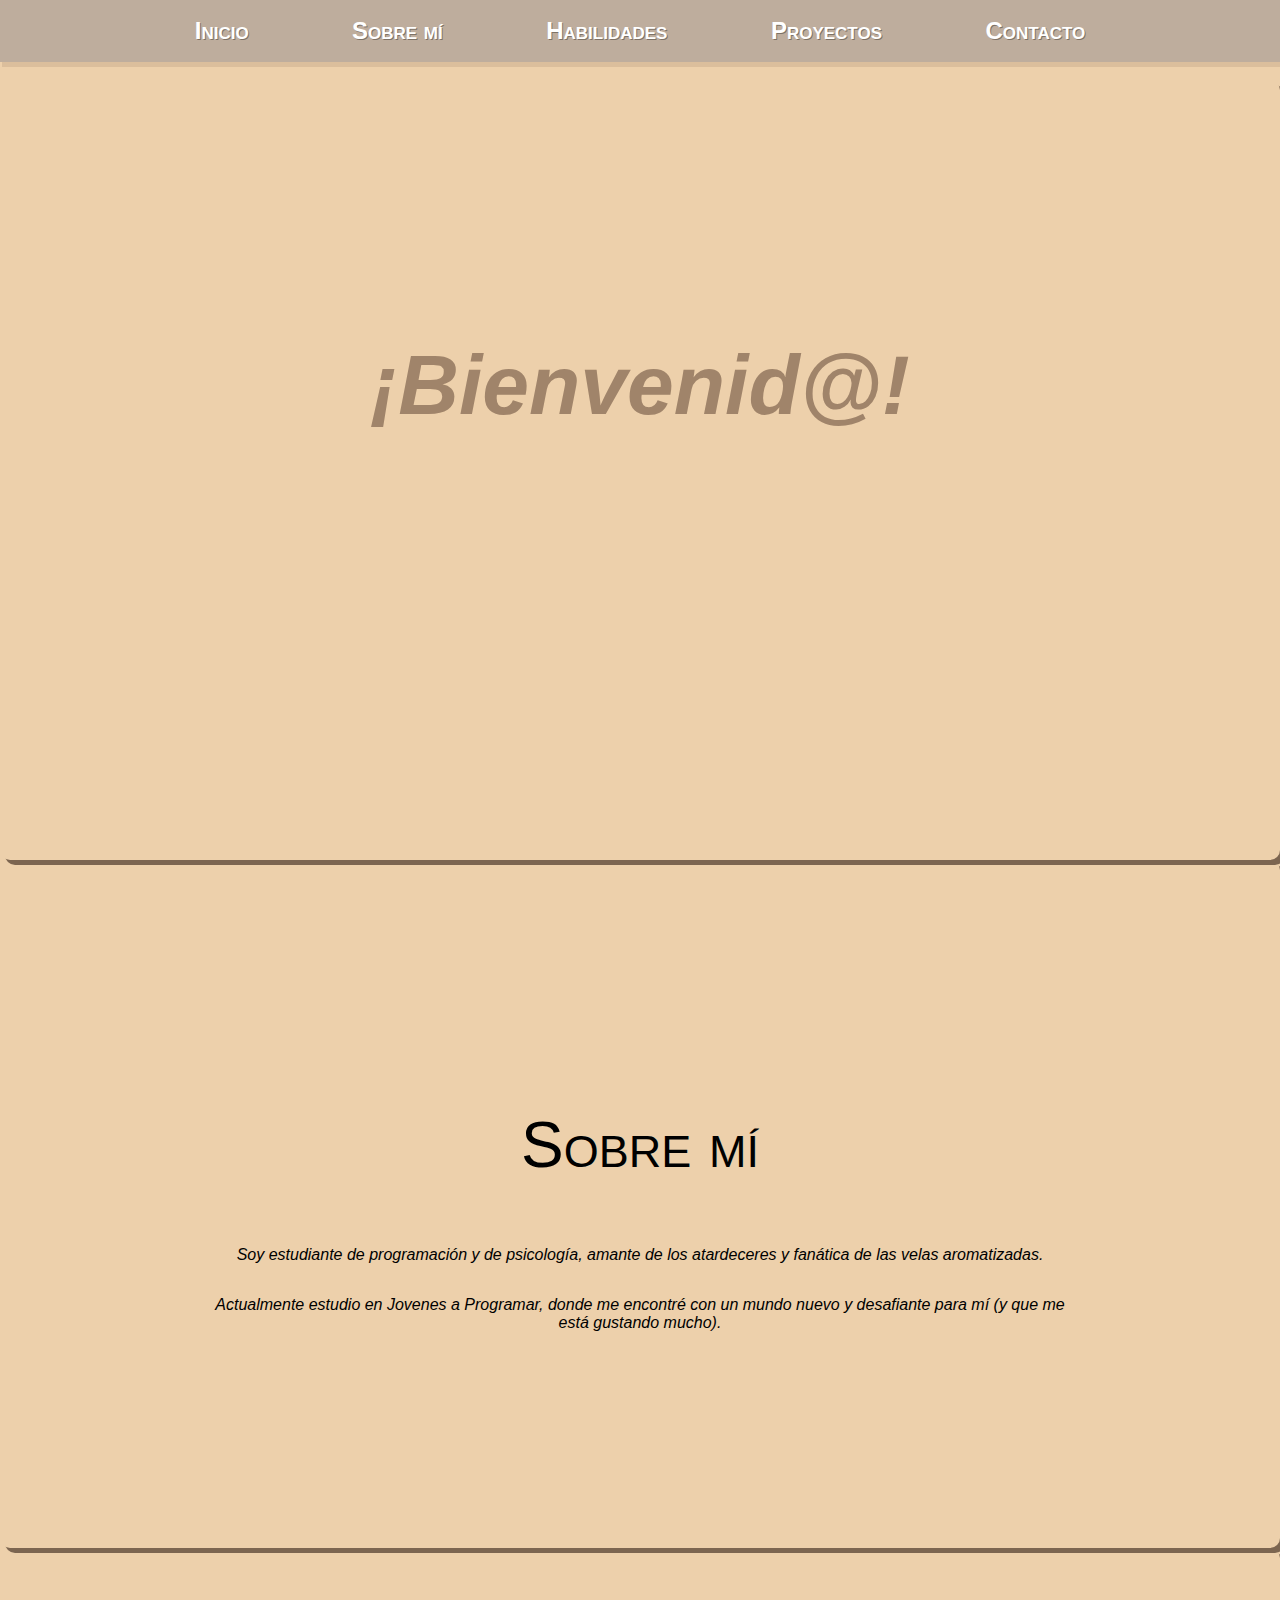
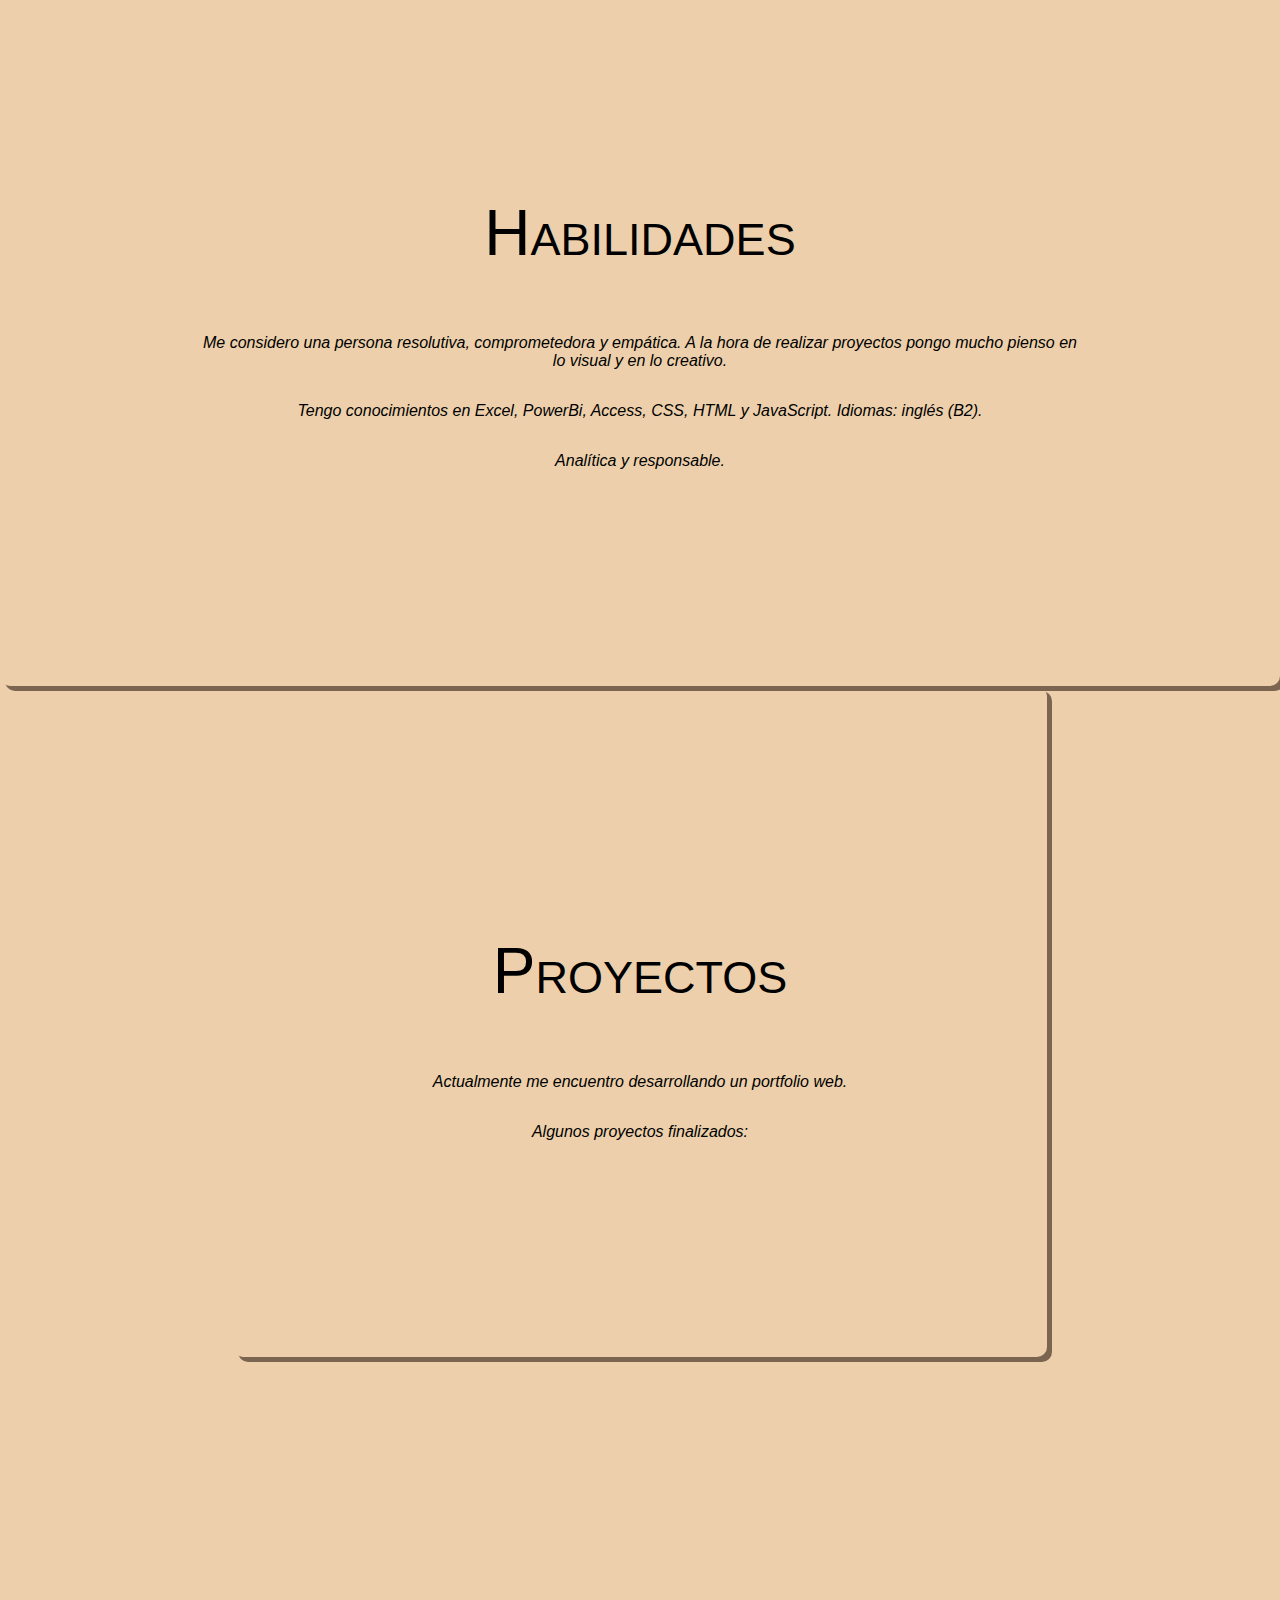
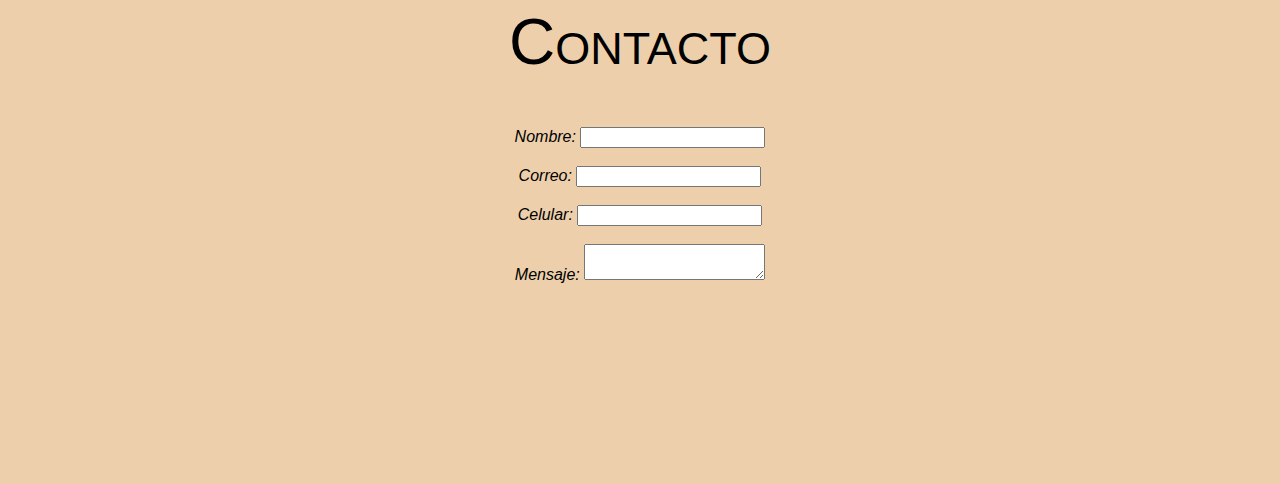
<file: index.html>
<!DOCTYPE html>
<html lang="es">
    <head>
        <meta charset="UTF-8">
        <meta name="viewport" content="width=device-width, initial-scale=1.0">
        <title>
            Portfolio | Lorena Rodriguez
        </title>
        <link rel="stylesheet" href="styles.css">
        <script>

        </script>
    </head>
    <body>
        <div id="secciones">
            <header>
                <ul>
                    <li>
                        <a 
                            href="#home">Inicio
                        </a>
                    </li>
                    <li>
                        <a 
                        href="#about">Sobre mí
                        </a>
                    </li>
                    <li>
                        <a 
                            href="#skills">Habilidades
                        </a>
                    </li>
                    <li>
                        <a 
                            href="#projects">Proyectos
                        </a>
                    </li>
                    <li>
                        <a 
                            href="#contact">Contacto                            
                        </a>
                    </li>
                </ul>
            </header>
        </div>
        <br>
        <div id="home">
            <h1>
                ¡Bienvenid@!
            </h1>
            <h3>
                Mi nombre es Lorena Rodriguez y te presento mi portfolio web
            </h3>
        </div>
        <div id="about">
            <h2>
                Sobre mí
            </h2>
            <p>Soy estudiante de programación y de psicología, amante de los atardeceres y fanática de las velas aromatizadas.</p>
            <p>Actualmente estudio en Jovenes a Programar, donde me encontré con un mundo nuevo y desafiante para mí (y que me está gustando mucho).</p>
        </div>
        <div id="skills">
            <h2>
                Habilidades
            </h2>
            <p>Me considero una persona resolutiva, comprometedora y empática. A la hora de realizar proyectos pongo mucho pienso en lo visual y en lo creativo. </p>
            <p>Tengo conocimientos en Excel, PowerBi, Access, CSS, HTML y JavaScript. Idiomas: inglés (B2).</p>
            <p>Analítica y responsable.</p>
        </div>
        <div id="projects">
            <h2>
                Proyectos
            </h2>
            <p>Actualmente me encuentro desarrollando un portfolio web.</p>
            <p>Algunos proyectos finalizados:</p>

        </div>
        <div id="contact">
            <h2>
                Contacto
            </h2>
            <label for="name">Nombre:</label>
                <input type="text"> <br><br>
            <label for="mail">Correo:</label>
                <input type="email"> <br><br>
            <label for="tel">Celular:<label>
                <input type="text"> <br><br>
            <label for="message">Mensaje:</label>
                <textarea name="message" id="message"></textarea>
        </div>
    </body>
</html>
</file>
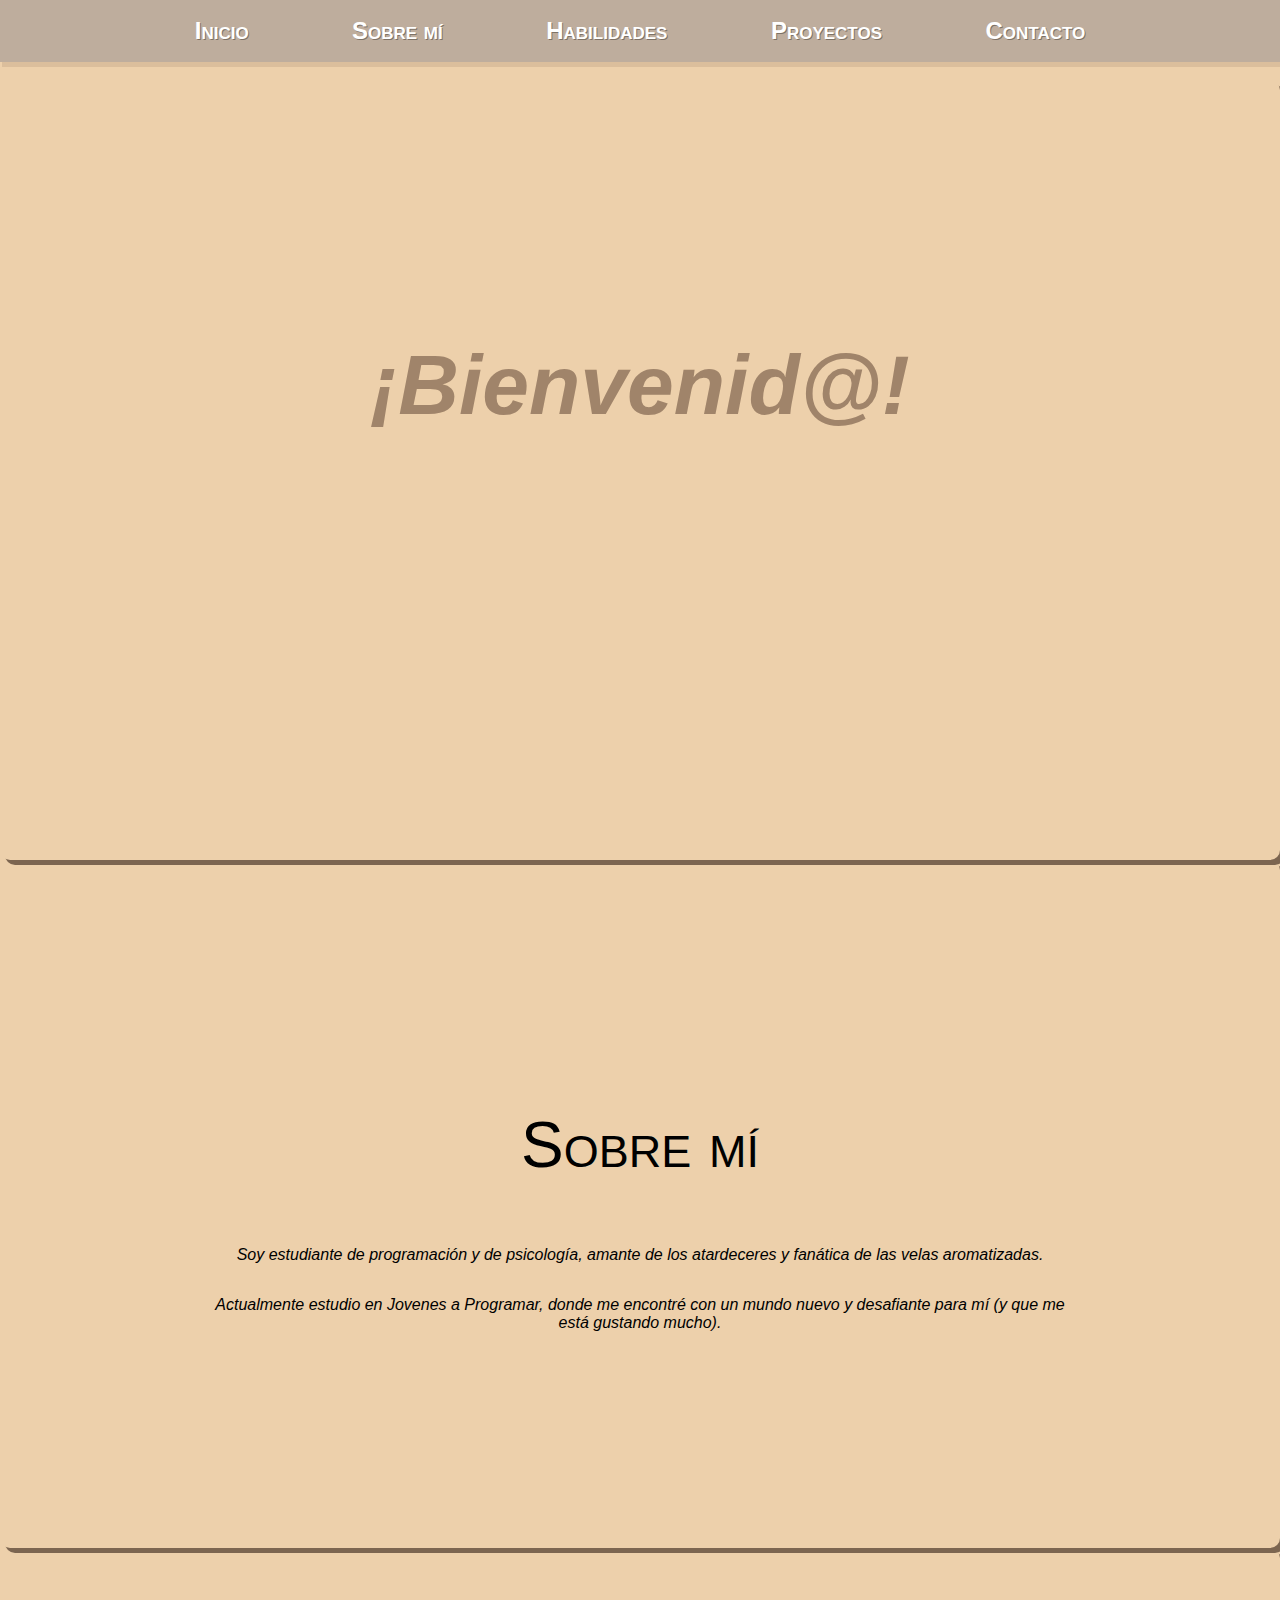
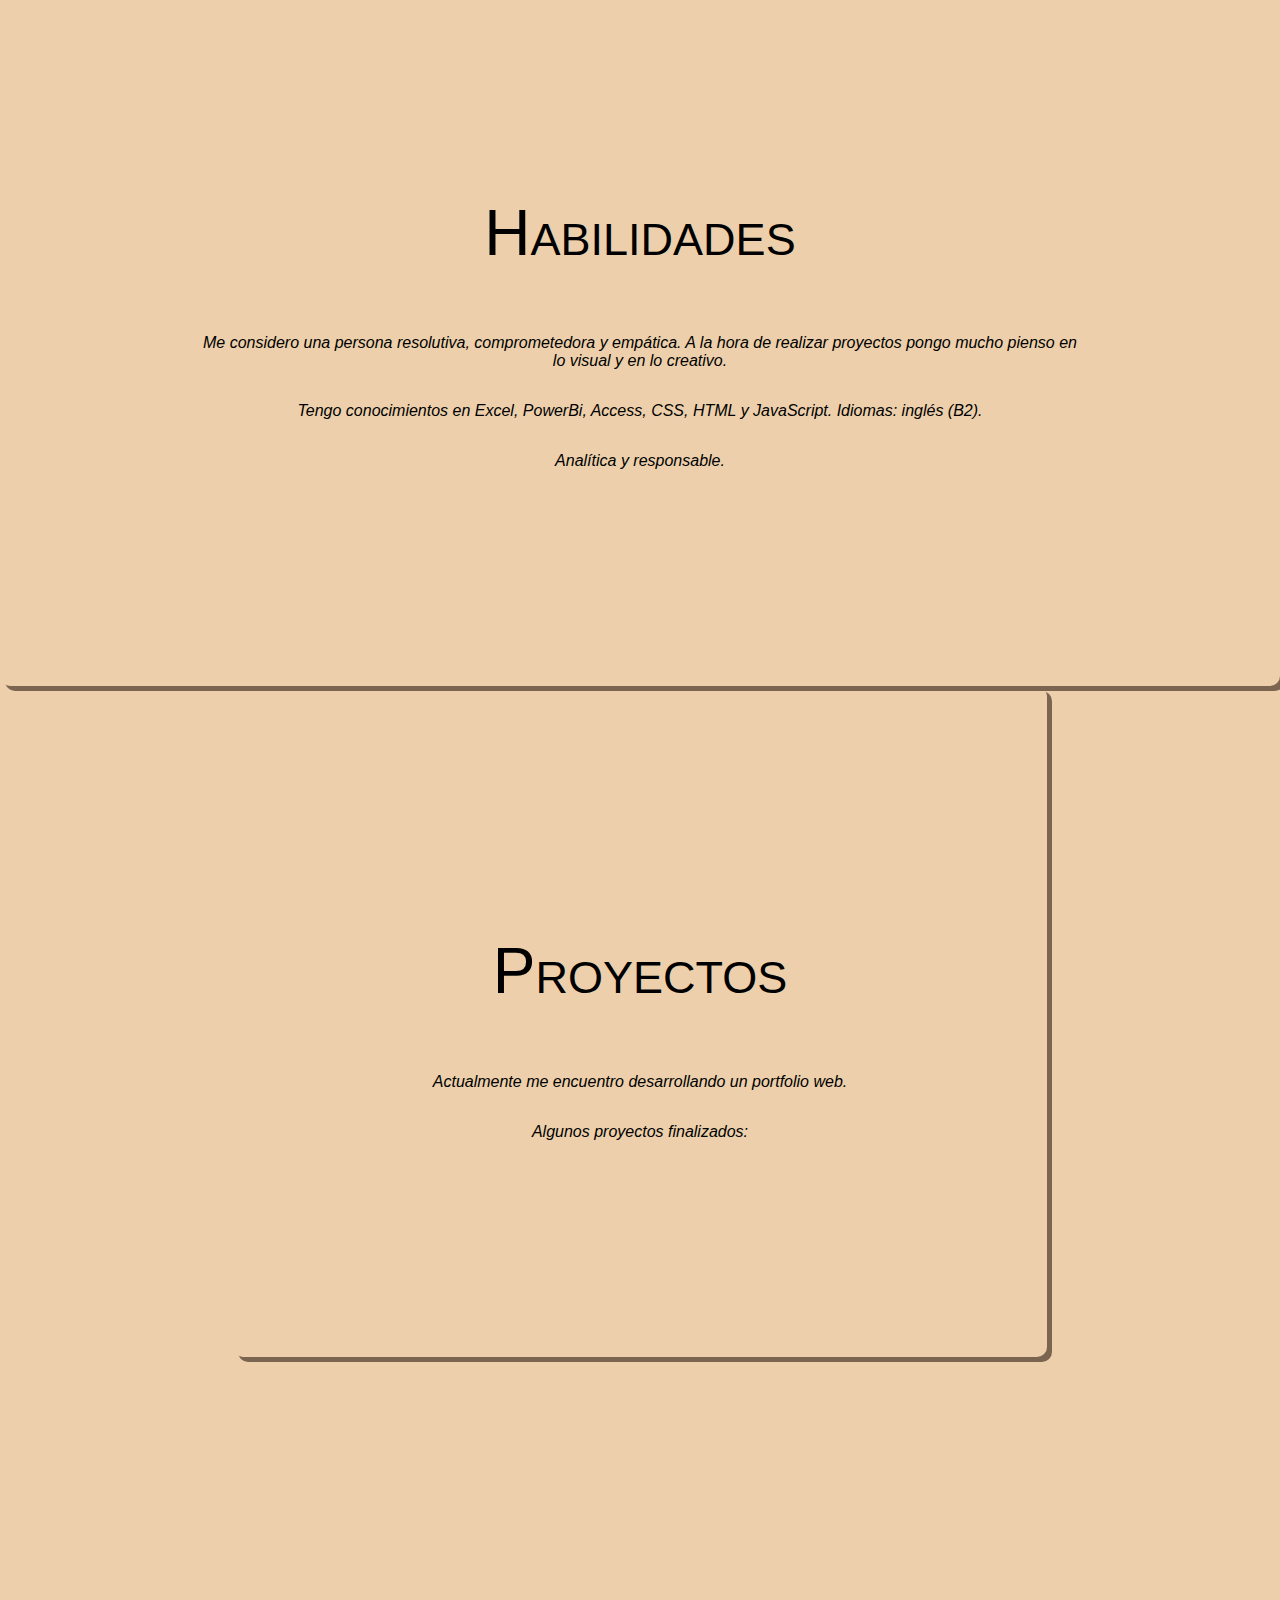
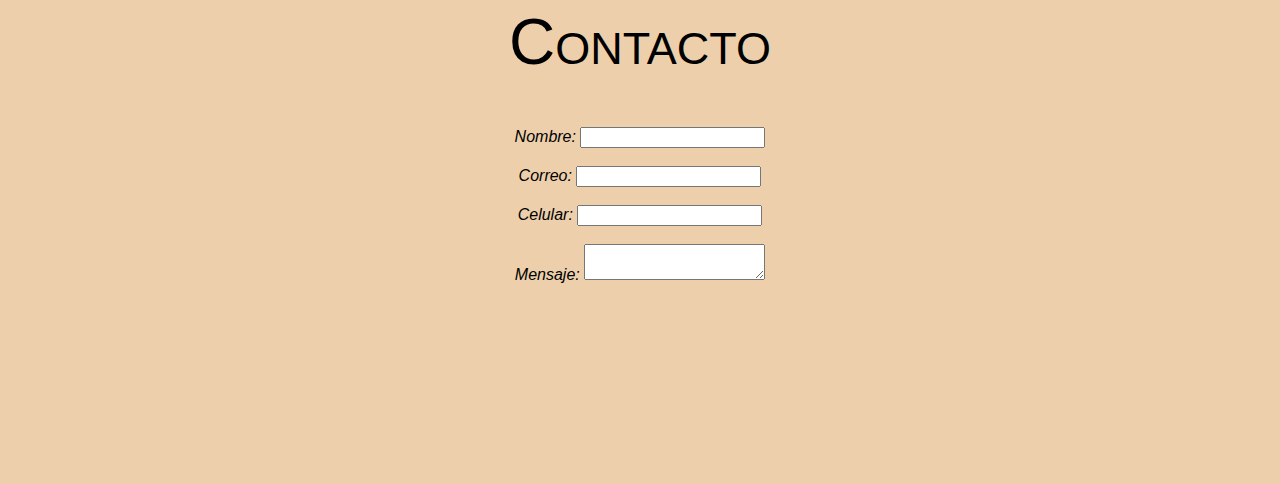
<file: portfolio.html>
<!DOCTYPE html>
<html lang="es">
    <head>
        <meta charset="UTF-8">
        <meta name="viewport" content="width=device-width, initial-scale=1.0">
        <title>
            Portfolio | Lorena Rodriguez
        </title>
        <link rel="stylesheet" href="styles.css">
        <script>

        </script>
    </head>
    <body>
        <div id="secciones">
            <header>
                <ul>
                    <li>
                        <a 
                            href="#home">Inicio
                        </a>
                    </li>
                    <li>
                        <a 
                        href="#about">Sobre mí
                        </a>
                    </li>
                    <li>
                        <a 
                            href="#skills">Habilidades
                        </a>
                    </li>
                    <li>
                        <a 
                            href="#projects">Proyectos
                        </a>
                    </li>
                    <li>
                        <a 
                            href="#contact">Contacto                            
                        </a>
                    </li>
                </ul>
            </header>
        </div>
        <br>
        <div id="home">
            <h1>
                ¡Bienvenid@!
            </h1>
            <h3>
                Mi nombre es Lorena Rodriguez y te presento mi portfolio web
            </h3>
        </div>
        <div id="about">
            <h2>
                Sobre mí
            </h2>
            <p>Soy estudiante de programación y de psicología, amante de los atardeceres y fanática de las velas aromatizadas.</p>
            <p>Actualmente estudio en Jovenes a Programar, donde me encontré con un mundo nuevo y desafiante para mí (y que me está gustando mucho).</p>
        </div>
        <div id="skills">
            <h2>
                Habilidades
            </h2>
            <p>Me considero una persona resolutiva, comprometedora y empática. A la hora de realizar proyectos pongo mucho pienso en lo visual y en lo creativo. </p>
            <p>Tengo conocimientos en Excel, PowerBi, Access, CSS, HTML y JavaScript. Idiomas: inglés (B2).</p>
            <p>Analítica y responsable.</p>
        </div>
        <div id="projects">
            <h2>
                Proyectos
            </h2>
            <p>Actualmente me encuentro desarrollando un portfolio web.</p>
            <p>Algunos proyectos finalizados:</p>

        </div>
        <div id="contact">
            <h2>
                Contacto
            </h2>
            <label for="name">Nombre:</label>
                <input type="text"> <br><br>
            <label for="mail">Correo:</label>
                <input type="email"> <br><br>
            <label for="tel">Celular:<label>
                <input type="text"> <br><br>
            <label for="message">Mensaje:</label>
                <textarea name="message" id="message"></textarea>
        </div>
    </body>
</html>
</file>
<file: styles.css>
body {
    font-family: Arial, sans-serif;
    margin: 0;
    padding: 0;
    box-sizing: border-box;
    background-color: #EDD0AB;
    display: flex;
    flex-direction: column;
}


header {
    background: #BEAD9D;
    font: small-caps 24px/1 sans-serif;
    color: #fff;
    padding: 1% 0%;
    text-align: center;
    box-shadow: 2px 5px #7e67522a;
}

#secciones ul {
    list-style: none;
    text-align: center;
    margin: 0;
    padding: 0;
}

#secciones ul li {
    display: inline;
    margin: 0 10px;
}

#secciones ul li a {
    color: #fff;
    text-decoration: none;
    font-weight: bold;
    text-shadow: 1px 1px #7e7266;
    padding: 0.5% 3%;
    transition: all 0.3s ease;
    border-radius: 5px;
    display: inline-block;
    position: relative;
}

#secciones ul li a:hover {
    background: #fff;
    border-radius: 25px;
    color: #7e7266;
    font-weight: bold;
    transition: all 0.3s ease;
    transform: scale(1.2); /* Aumenta el tamaño en hover */
    box-shadow: #8c8f7a98 1px 1px;
    opacity: 0.8;
}


#home, #about, #skills, #projects {
    position: relative;
    padding-bottom: 600px;
    text-align: center;
    font-style: italic;
    margin: 0 auto;
    border-radius: 10px;
    box-shadow: 5px 5px #7C6550;
    overflow: hidden;
    padding: 200px 200px 200px 200px;
    flex: 1;
    display: flex;
    flex-direction: column;
    align-items: center;
    justify-content: center;
}

#contact {
    position: relative;
    padding-bottom: 600px;
    text-align: center;
    font-style: italic;
    border-radius: 10px;
    padding: 200px 200px 200px 200px;
    flex: 1;
    justify-content: center;
}

#home::before {
    content: '';
    position: absolute;
    top: 0;
    left: 0;
    width: 100%;
    height: 100%;
    background-image: url(https://poracayporalla.com/wp-content/uploads/2018/10/Puesta-de-sol-Casapueblo.jpg); /* Cambia esta URL por la de tu imagen */
    background-size: cover; /* Hace que la imagen cubra todo el fondo */
    background-repeat: no-repeat; /* Evita que la imagen se repita */
    background-position: center center; /* Centra la imagen en el fondo */
    background-attachment: fixed;
    opacity: 0.6; /* Controla la transparencia de la imagen */
    z-index: -1; /* Envía la imagen detrás del texto */
}

h2 {
    font: small-caps 64px/1 sans-serif;
}

h1 {
    font-size: 84px;
    color: #A0846A;
}

h3 {
    font-size: 40px;
    color: #EDD0AB;
}
</file>
